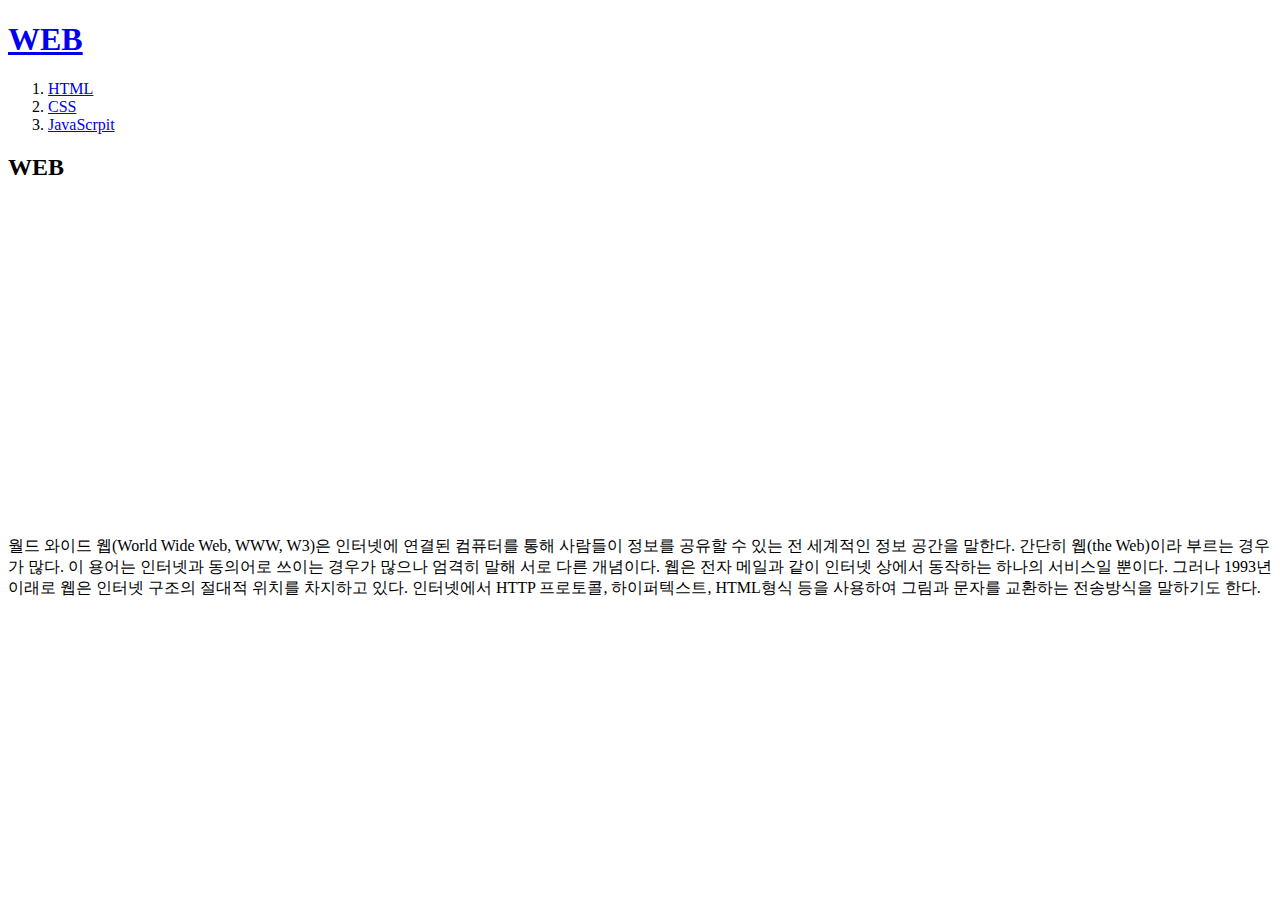
<file: atm sub/index.html>
<!doctype html>
<html>
<head>
<title>WEB1 - Welcome</title>
<meta charset="utf-8">
<!-- Global site tag (gtag.js) - Google Analytics -->
<script async src="https://www.googletagmanager.com/gtag/js?id=G-MDF3VFED0D"></script>
<script>
  window.dataLayer = window.dataLayer || [];
  function gtag(){dataLayer.push(arguments);}
  gtag('js', new Date());

  gtag('config', 'G-MDF3VFED0D');
</script>
<link rel="stylesheet" href="style.css">
</head>
<body>
  <h1><a href="index.html">WEB</a></h1>
  <div id="grid">
    <ol>
      <li><a href="1.html">HTML</a></li>
      <li><a href="2.html">CSS</a></li>
      <li><a href="3.html">JavaScrpit</a></li>
    </ol>
    <div id="article">
      <h2>WEB</h2>
      <p>
      <iframe width="560" height="315" src="https://www.youtube.com/embed/tZooW6PritE" title="YouTube video player" frameborder="0" allow="accelerometer; autoplay; clipboard-write; encrypted-media; gyroscope; picture-in-picture" allowfullscreen></iframe>
      </p>
      <p>월드 와이드 웹(World Wide Web, WWW, W3)은 인터넷에 연결된 컴퓨터를 통해 사람들이 정보를 공유할 수 있는 전 세계적인 정보 공간을 말한다. 간단히 웹(the Web)이라 부르는 경우가 많다. 이 용어는 인터넷과 동의어로 쓰이는 경우가 많으나 엄격히 말해 서로 다른 개념이다. 웹은 전자 메일과 같이 인터넷 상에서 동작하는 하나의 서비스일 뿐이다. 그러나 1993년 이래로 웹은 인터넷 구조의 절대적 위치를 차지하고 있다.

      인터넷에서 HTTP 프로토콜, 하이퍼텍스트, HTML형식 등을 사용하여 그림과 문자를 교환하는 전송방식을 말하기도 한다.</p>
    </div>
  </div>
<p>
<div id="disqus_thread"></div>
<script>
    /**
    *  RECOMMENDED CONFIGURATION VARIABLES: EDIT AND UNCOMMENT THE SECTION BELOW TO INSERT DYNAMIC VALUES FROM YOUR PLATFORM OR CMS.
    *  LEARN WHY DEFINING THESE VARIABLES IS IMPORTANT: https://disqus.com/admin/universalcode/#configuration-variables    */
    /*
    var disqus_config = function () {
    this.page.url = PAGE_URL;  // Replace PAGE_URL with your page's canonical URL variable
    this.page.identifier = PAGE_IDENTIFIER; // Replace PAGE_IDENTIFIER with your page's unique identifier variable
    };
    */
    (function() { // DON'T EDIT BELOW THIS LINE
    var d = document, s = d.createElement('script');
    s.src = 'https://web-1-hrrkzp8dde.disqus.com/embed.js';
    s.setAttribute('data-timestamp', +new Date());
    (d.head || d.body).appendChild(s);
    })();
</script>
<noscript>Please enable JavaScript to view the <a href="https://disqus.com/?ref_noscript">comments powered by Disqus.</a></noscript>
</p>
</body>
</html>
</file>
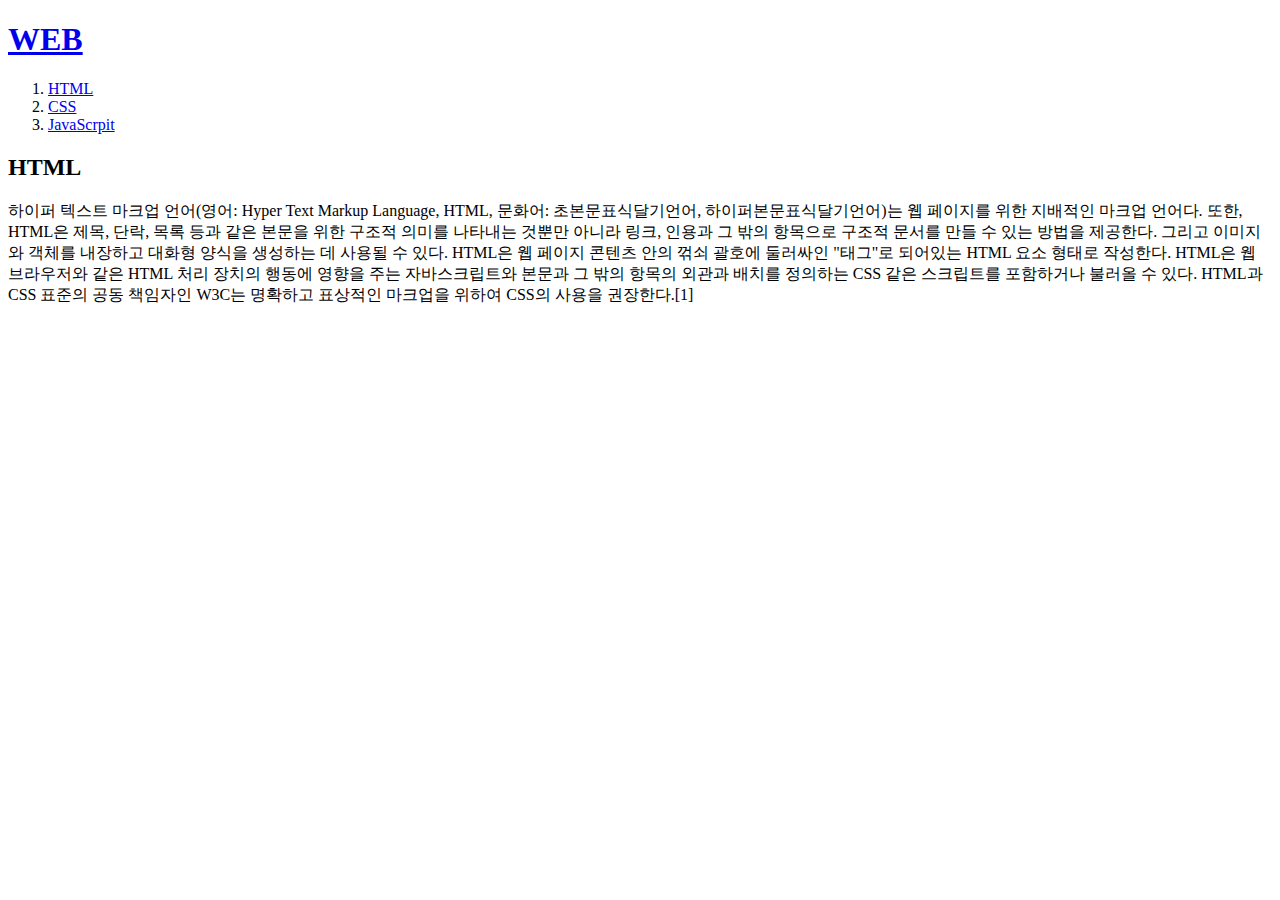
<file: atm sub/1.html>
<!doctype html>
<html>
<head>
<title>WEB1 - html</title>
<meta charset="utf-8">
<!-- Global site tag (gtag.js) - Google Analytics -->
<script async src="https://www.googletagmanager.com/gtag/js?id=G-MDF3VFED0D"></script>
<script>
  window.dataLayer = window.dataLayer || [];
  function gtag(){dataLayer.push(arguments);}
  gtag('js', new Date());

  gtag('config', 'G-MDF3VFED0D');
</script>
<link rel="stylesheet" href="style.css">
</head>
<body>
    <h1><a href="index.html">WEB</a></h1>
    <div id="grid">
      <ol>
        <li><a href="1.html">HTML</a></li>
        <li><a href="2.html">CSS</a></li>
        <li><a href="3.html">JavaScrpit</a></li>
      </ol>
      <div id="article">
        <h2>HTML</h2>
        <p>하이퍼 텍스트 마크업 언어(영어: Hyper Text Markup Language, HTML, 문화어: 초본문표식달기언어, 하이퍼본문표식달기언어)는 웹 페이지를 위한 지배적인 마크업 언어다. 또한, HTML은 제목, 단락, 목록 등과 같은 본문을 위한 구조적 의미를 나타내는 것뿐만 아니라 링크, 인용과 그 밖의 항목으로 구조적 문서를 만들 수 있는 방법을 제공한다. 그리고 이미지와 객체를 내장하고 대화형 양식을 생성하는 데 사용될 수 있다. HTML은 웹 페이지 콘텐츠 안의 꺾쇠 괄호에 둘러싸인 "태그"로 되어있는 HTML 요소 형태로 작성한다. HTML은 웹 브라우저와 같은 HTML 처리 장치의 행동에 영향을 주는 자바스크립트와 본문과 그 밖의 항목의 외관과 배치를 정의하는 CSS 같은 스크립트를 포함하거나 불러올 수 있다. HTML과 CSS 표준의 공동 책임자인 W3C는 명확하고 표상적인 마크업을 위하여 CSS의 사용을 권장한다.[1]</p>
      </div>
    </div>
  <p>
  <div id="disqus_thread"></div>
  <script>
      /**
      *  RECOMMENDED CONFIGURATION VARIABLES: EDIT AND UNCOMMENT THE SECTION BELOW TO INSERT DYNAMIC VALUES FROM YOUR PLATFORM OR CMS.
      *  LEARN WHY DEFINING THESE VARIABLES IS IMPORTANT: https://disqus.com/admin/universalcode/#configuration-variables    */
      /*
      var disqus_config = function () {
      this.page.url = PAGE_URL;  // Replace PAGE_URL with your page's canonical URL variable
      this.page.identifier = PAGE_IDENTIFIER; // Replace PAGE_IDENTIFIER with your page's unique identifier variable
      };
      */
      (function() { // DON'T EDIT BELOW THIS LINE
      var d = document, s = d.createElement('script');
      s.src = 'https://web-1-hrrkzp8dde.disqus.com/embed.js';
      s.setAttribute('data-timestamp', +new Date());
      (d.head || d.body).appendChild(s);
      })();
  </script>
  <noscript>Please enable JavaScript to view the <a href="https://disqus.com/?ref_noscript">comments powered by Disqus.</a></noscript>
  </p>
  </div>
</body>
</html>
</file>
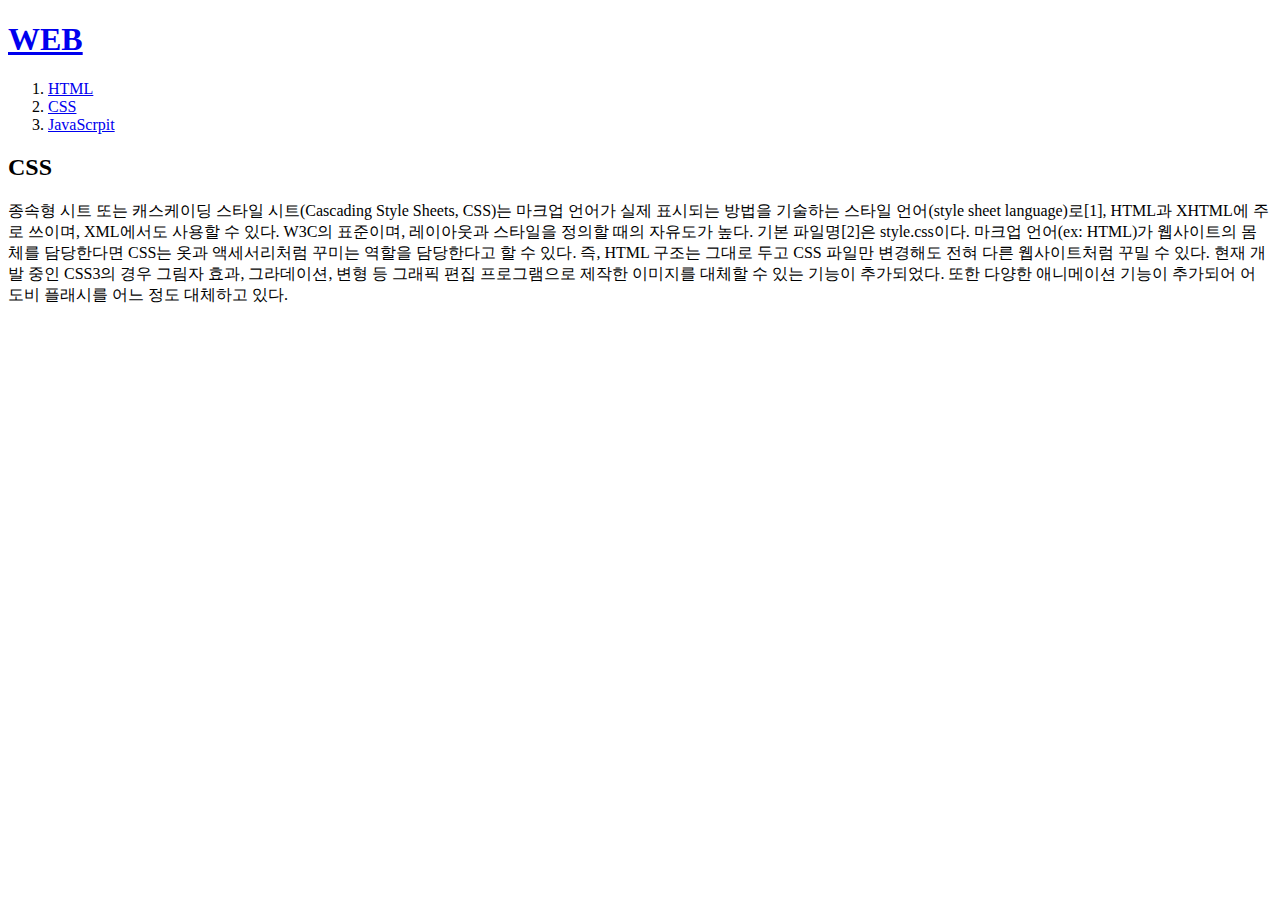
<file: atm sub/2.html>
<!doctype html>
<html>
<head>
<title>WEB1 - CSS</title>
<meta charset="utf-8">
<!-- Global site tag (gtag.js) - Google Analytics -->
<script async src="https://www.googletagmanager.com/gtag/js?id=G-MDF3VFED0D"></script>
<script>
  window.dataLayer = window.dataLayer || [];
  function gtag(){dataLayer.push(arguments);}
  gtag('js', new Date());
  gtag('config', 'G-MDF3VFED0D');
</script>
<link rel="stylesheet" href="style.css">
</head>
<body>
  <h1><a href="index.html">WEB</a></h1>
    <div id="grid">
      <ol>
        <li><a href="1.html">HTML</a></li>
        <li><a href="2.html">CSS</a></li>
        <li><a href="3.html">JavaScrpit</a></li>
      </ol>
      <div id="article">
        <h2>CSS</h2>
        <p>종속형 시트 또는 캐스케이딩 스타일 시트(Cascading Style Sheets, CSS)는 마크업 언어가 실제 표시되는 방법을 기술하는 스타일 언어(style sheet language)로[1], HTML과 XHTML에 주로 쓰이며, XML에서도 사용할 수 있다. W3C의 표준이며, 레이아웃과 스타일을 정의할 때의 자유도가 높다.

        기본 파일명[2]은 style.css이다.

        마크업 언어(ex: HTML)가 웹사이트의 몸체를 담당한다면 CSS는 옷과 액세서리처럼 꾸미는 역할을 담당한다고 할 수 있다. 즉, HTML 구조는 그대로 두고 CSS 파일만 변경해도 전혀 다른 웹사이트처럼 꾸밀 수 있다.

        현재 개발 중인 CSS3의 경우 그림자 효과, 그라데이션, 변형 등 그래픽 편집 프로그램으로 제작한 이미지를 대체할 수 있는 기능이 추가되었다. 또한 다양한 애니메이션 기능이 추가되어 어도비 플래시를 어느 정도 대체하고 있다.</p>
      </div>
    </div>
    <p>
    <div id="disqus_thread"></div>
    <script>
        /**
        *  RECOMMENDED CONFIGURATION VARIABLES: EDIT AND UNCOMMENT THE SECTION BELOW TO INSERT DYNAMIC VALUES FROM YOUR PLATFORM OR CMS.
        *  LEARN WHY DEFINING THESE VARIABLES IS IMPORTANT: https://disqus.com/admin/universalcode/#configuration-variables    */
        /*
        var disqus_config = function () {
        this.page.url = PAGE_URL;  // Replace PAGE_URL with your page's canonical URL variable
        this.page.identifier = PAGE_IDENTIFIER; // Replace PAGE_IDENTIFIER with your page's unique identifier variable
        };
        */
        (function() { // DON'T EDIT BELOW THIS LINE
        var d = document, s = d.createElement('script');
        s.src = 'https://web-1-hrrkzp8dde.disqus.com/embed.js';
        s.setAttribute('data-timestamp', +new Date());
        (d.head || d.body).appendChild(s);
        })();
    </script>
    <noscript>Please enable JavaScript to view the <a href="https://disqus.com/?ref_noscript">comments powered by Disqus.</a></noscript>
    </p>
</body>
</html>
</file>
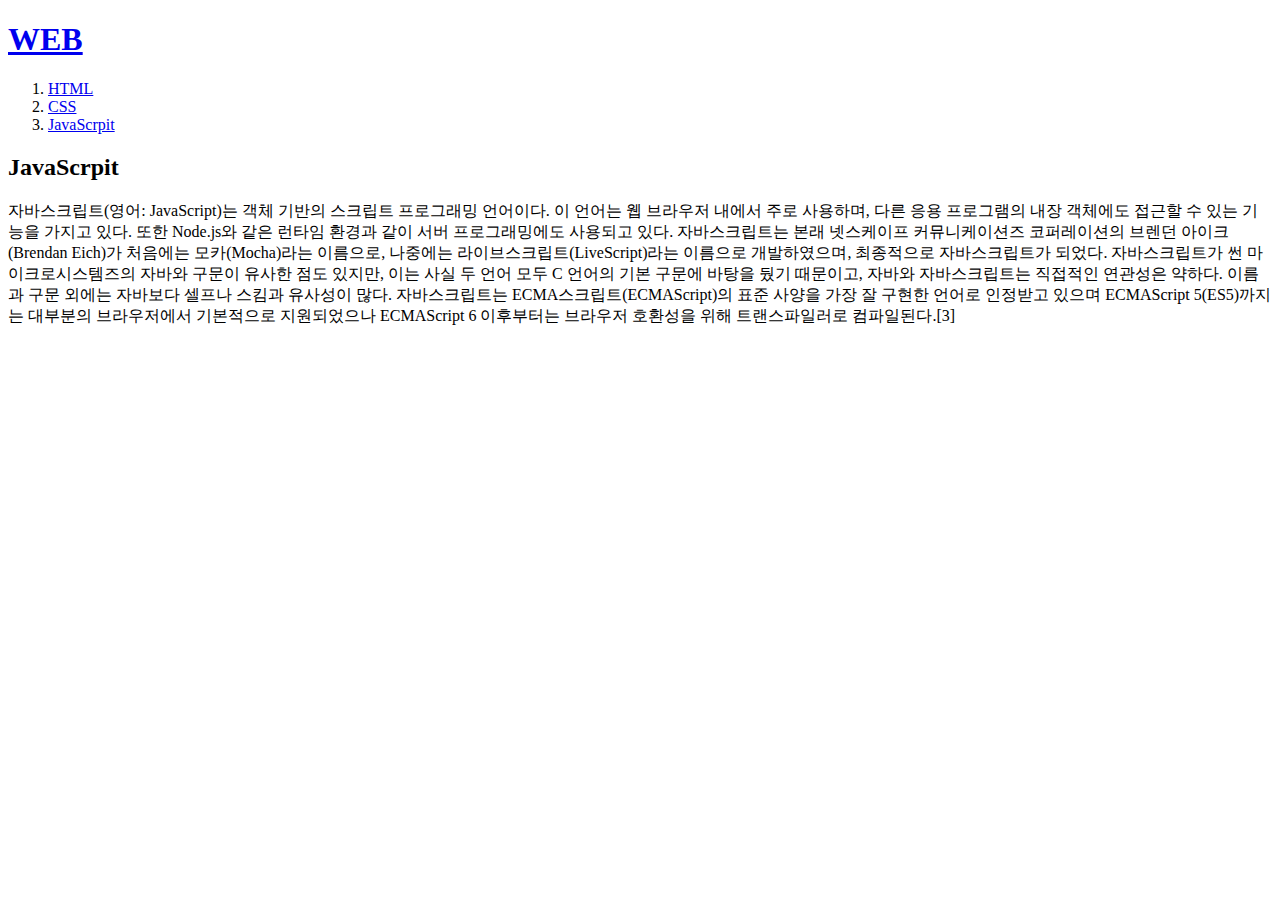
<file: atm sub/3.html>
<!doctype html>
<html>
<head>
<title>WEB1 - JavaScrpit</title>
<meta charset="utf-8">
<!-- Global site tag (gtag.js) - Google Analytics -->
<script async src="https://www.googletagmanager.com/gtag/js?id=G-MDF3VFED0D"></script>
<script>
  window.dataLayer = window.dataLayer || [];
  function gtag(){dataLayer.push(arguments);}
  gtag('js', new Date());

  gtag('config', 'G-MDF3VFED0D');
</script>
<link rel="stylesheet" href="style.css">
</head>
<body>
  <h1><a href="index.html">WEB</a></h1>
    <div id="grid">
      <ol>
        <li><a href="1.html">HTML</a></li>
        <li><a href="2.html">CSS</a></li>
        <li><a href="3.html">JavaScrpit</a></li>
      </ol>
      <div id="article">
        <h2>JavaScrpit</h2>
        <p>자바스크립트(영어: JavaScript)는 객체 기반의 스크립트 프로그래밍 언어이다. 이 언어는 웹 브라우저 내에서 주로 사용하며, 다른 응용 프로그램의 내장 객체에도 접근할 수 있는 기능을 가지고 있다. 또한 Node.js와 같은 런타임 환경과 같이 서버 프로그래밍에도 사용되고 있다. 자바스크립트는 본래 넷스케이프 커뮤니케이션즈 코퍼레이션의 브렌던 아이크(Brendan Eich)가 처음에는 모카(Mocha)라는 이름으로, 나중에는 라이브스크립트(LiveScript)라는 이름으로 개발하였으며, 최종적으로 자바스크립트가 되었다. 자바스크립트가 썬 마이크로시스템즈의 자바와 구문이 유사한 점도 있지만, 이는 사실 두 언어 모두 C 언어의 기본 구문에 바탕을 뒀기 때문이고, 자바와 자바스크립트는 직접적인 연관성은 약하다. 이름과 구문 외에는 자바보다 셀프나 스킴과 유사성이 많다. 자바스크립트는 ECMA스크립트(ECMAScript)의 표준 사양을 가장 잘 구현한 언어로 인정받고 있으며 ECMAScript 5(ES5)까지는 대부분의 브라우저에서 기본적으로 지원되었으나 ECMAScript 6 이후부터는 브라우저 호환성을 위해 트랜스파일러로 컴파일된다.[3]</p>
      </div>
    </div>
    <p>
    <div id="disqus_thread"></div>
    <script>
    /**
    *  RECOMMENDED CONFIGURATION VARIABLES: EDIT AND UNCOMMENT THE SECTION BELOW TO INSERT DYNAMIC VALUES FROM YOUR PLATFORM OR CMS.
    *  LEARN WHY DEFINING THESE VARIABLES IS IMPORTANT: https://disqus.com/admin/universalcode/#configuration-variables    */
    /*
    var disqus_config = function () {
    this.page.url = PAGE_URL;  // Replace PAGE_URL with your page's canonical URL variable
    this.page.identifier = PAGE_IDENTIFIER; // Replace PAGE_IDENTIFIER with your page's unique identifier variable
    };
    */
    (function() { // DON'T EDIT BELOW THIS LINE
    var d = document, s = d.createElement('script');
    s.src = 'https://web-1-hrrkzp8dde.disqus.com/embed.js';
    s.setAttribute('data-timestamp', +new Date());
    (d.head || d.body).appendChild(s);
    })();
</script>
<noscript>Please enable JavaScript to view the <a href="https://disqus.com/?ref_noscript">comments powered by Disqus.</a></noscript>
</p>
</body>
</html>
</file>
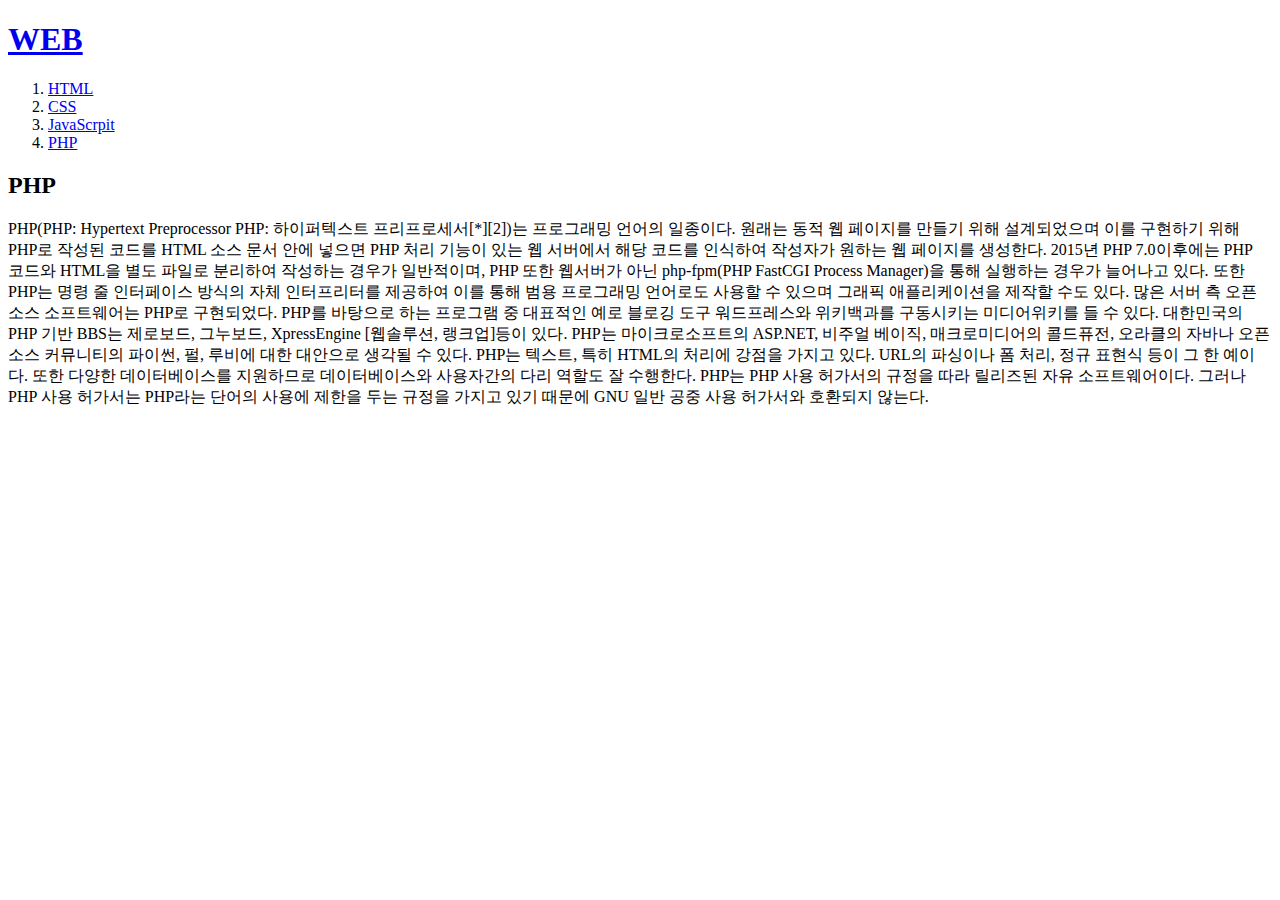
<file: atm sub/4.html>
<!doctype html>
<html>
<head>
<title>WEB2 - PHP</title>
<meta charset="utf-8">
<!-- Global site tag (gtag.js) - Google Analytics -->
<script async src="https://www.googletagmanager.com/gtag/js?id=G-MDF3VFED0D"></script>
<script>
  window.dataLayer = window.dataLayer || [];
  function gtag(){dataLayer.push(arguments);}
  gtag('js', new Date());

  gtag('config', 'G-MDF3VFED0D');
</script>
<link rel="stylesheet" href="style.css">
</head>
<body>
  <h1><a href="index.html">WEB</a></h1>
    <div id="grid">
      <ol>
        <li><a href="1.html">HTML</a></li>
        <li><a href="2.html">CSS</a></li>
        <li><a href="3.html">JavaScrpit</a></li>
        <li><a href="4.html">PHP</a></li>
      </ol>
      <div id="article">
        <h2>PHP</h2>
        <p>PHP(PHP: Hypertext Preprocessor PHP: 하이퍼텍스트 프리프로세서[*][2])는 프로그래밍 언어의 일종이다. 원래는 동적 웹 페이지를 만들기 위해 설계되었으며 이를 구현하기 위해 PHP로 작성된 코드를 HTML 소스 문서 안에 넣으면 PHP 처리 기능이 있는 웹 서버에서 해당 코드를 인식하여 작성자가 원하는 웹 페이지를 생성한다. 2015년 PHP 7.0이후에는 PHP 코드와 HTML을 별도 파일로 분리하여 작성하는 경우가 일반적이며, PHP 또한 웹서버가 아닌 php-fpm(PHP FastCGI Process Manager)을 통해 실행하는 경우가 늘어나고 있다.

또한 PHP는 명령 줄 인터페이스 방식의 자체 인터프리터를 제공하여 이를 통해 범용 프로그래밍 언어로도 사용할 수 있으며 그래픽 애플리케이션을 제작할 수도 있다.

많은 서버 측 오픈 소스 소프트웨어는 PHP로 구현되었다. PHP를 바탕으로 하는 프로그램 중 대표적인 예로 블로깅 도구 워드프레스와 위키백과를 구동시키는 미디어위키를 들 수 있다. 대한민국의 PHP 기반 BBS는 제로보드, 그누보드, XpressEngine [웹솔루션, 랭크업]등이 있다.

PHP는 마이크로소프트의 ASP.NET, 비주얼 베이직, 매크로미디어의 콜드퓨전, 오라클의 자바나 오픈 소스 커뮤니티의 파이썬, 펄, 루비에 대한 대안으로 생각될 수 있다.

PHP는 텍스트, 특히 HTML의 처리에 강점을 가지고 있다. URL의 파싱이나 폼 처리, 정규 표현식 등이 그 한 예이다. 또한 다양한 데이터베이스를 지원하므로 데이터베이스와 사용자간의 다리 역할도 잘 수행한다.

PHP는 PHP 사용 허가서의 규정을 따라 릴리즈된 자유 소프트웨어이다. 그러나 PHP 사용 허가서는 PHP라는 단어의 사용에 제한을 두는 규정을 가지고 있기 때문에 GNU 일반 공중 사용 허가서와 호환되지 않는다.</p>
      </div>
    </div>
    <p>
    <div id="disqus_thread"></div>
    <script>
    /**
    *  RECOMMENDED CONFIGURATION VARIABLES: EDIT AND UNCOMMENT THE SECTION BELOW TO INSERT DYNAMIC VALUES FROM YOUR PLATFORM OR CMS.
    *  LEARN WHY DEFINING THESE VARIABLES IS IMPORTANT: https://disqus.com/admin/universalcode/#configuration-variables    */
    /*
    var disqus_config = function () {
    this.page.url = PAGE_URL;  // Replace PAGE_URL with your page's canonical URL variable
    this.page.identifier = PAGE_IDENTIFIER; // Replace PAGE_IDENTIFIER with your page's unique identifier variable
    };
    */
    (function() { // DON'T EDIT BELOW THIS LINE
    var d = document, s = d.createElement('script');
    s.src = 'https://web-1-hrrkzp8dde.disqus.com/embed.js';
    s.setAttribute('data-timestamp', +new Date());
    (d.head || d.body).appendChild(s);
    })();
</script>
<noscript>Please enable JavaScript to view the <a href="https://disqus.com/?ref_noscript">comments powered by Disqus.</a></noscript>
</p>
</body>
</html>
</file>
<file: atm sub/style.css>
footer {background-color: #0aaaaa;}

.tab_menu{position:relative;}
.tab_menu .list{overflow:auto;}
.tab_menu .list li{float:left; margin-right:14px;}
.tab_menu .list .btn{font-size:13px;}
.tab_menu .list .cont{display:none; position:absolute; background:#eee; color:#fff; text-align:center; width:250px; height:100px; line-height:100px;}
.tab_menu .list li.is_on .btn{font-weight:bold; background-color:#0aaaaa; color:#fff;}
.tab_menu .list li.is_on .cont{display:block;}
</file>
